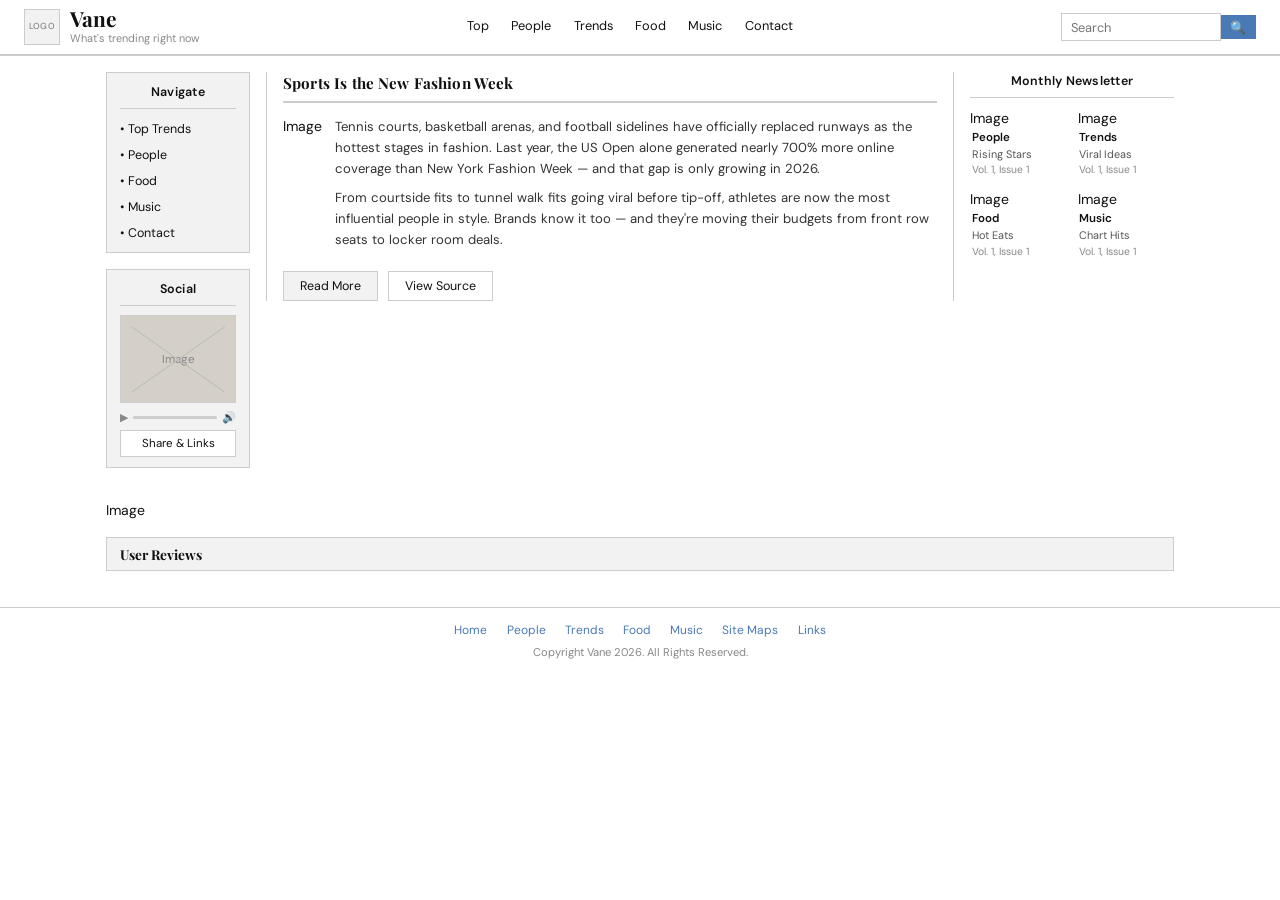
<file: index[1].html>
<!DOCTYPE html>
<html lang="en">
<head>
  <meta charset="UTF-8" />
  <meta name="viewport" content="width=device-width, initial-scale=1.0" />
  <title>Vane</title>
  <link rel="stylesheet" href="styles.css" />
  <link rel="preconnect" href="https://fonts.googleapis.com" />
  <link rel="preconnect" href="https://fonts.gstatic.com" crossorigin />
  <link href="https://fonts.googleapis.com/css2?family=Playfair+Display:ital,wght@0,400;0,700;0,900;1,400&family=DM+Sans:wght@300;400;500&display=swap" rel="stylesheet" />
</head>
<body>

  <!-- ===== HEADER ===== -->
  <header class="site-header">
    <div class="header-left">
      <div class="logo-box">LOGO</div>
      <div class="site-brand">
        <span class="brand-name">Vane</span>
        <span class="brand-tagline">What's trending right now</span>
      </div>
    </div>

    <nav class="main-nav">
      <a href="index.html">Top</a>
      <a href="people.html">People</a>
      <a href="trends.html">Trends</a>
      <a href="food.html">Food</a>
      <a href="music.html">Music</a>
      <a href="contact.html">Contact</a>
    </nav>

    <div class="header-search">
      <input type="text" placeholder="Search" />
      <button>&#128269;</button>
    </div>
  </header>

  <!-- ===== THREE-COLUMN LAYOUT ===== -->
  <div class="page-wrapper">

    <!-- LEFT SIDEBAR -->
    <aside class="sidebar">

      <div class="sidebar-box">
        <h3 class="sidebar-heading">Navigate</h3>
        <ul class="sidebar-list">
          <li><a href="trends.html">• Top Trends</a></li>
          <li><a href="people.html">• People</a></li>
          <li><a href="food.html">• Food</a></li>
          <li><a href="music.html">• Music</a></li>
          <li><a href="contact.html">• Contact</a></li>
        </ul>
      </div>

      <div class="sidebar-box">
        <h3 class="sidebar-heading">Social</h3>
        <div class="social-img-placeholder">Image</div>
        <div class="social-controls">
          <button class="social-play">&#9654;</button>
          <div class="social-bar"></div>
          <button class="social-vol">&#128266;</button>
        </div>
        <a href="#" class="social-share-link">Share &amp; Links</a>
      </div>

    </aside>

    <!-- CENTER MAIN -->
    <main class="main-content">

      <section class="top-story">
        <h2 class="section-heading">Sports Is the New Fashion Week</h2>
        <div class="top-story-body">
          <div class="story-img-placeholder">Image</div>
          <div class="story-text">
            <p>Tennis courts, basketball arenas, and football sidelines have officially replaced runways as the hottest stages in fashion. Last year, the US Open alone generated nearly 700% more online coverage than New York Fashion Week — and that gap is only growing in 2026.</p>
            <p>From courtside fits to tunnel walk fits going viral before tip-off, athletes are now the most influential people in style. Brands know it too — and they're moving their budgets from front row seats to locker room deals.</p>
          </div>
        </div>
        <div class="story-buttons">
          <a href="#" class="btn">Read More</a>
          <a href="#" class="btn btn--outline">View Source</a>
        </div>
      </section>

    </main>

    <!-- RIGHT SIDEBAR — Newsletter -->
    <aside class="newsletter">
      <h3 class="sidebar-heading">Monthly Newsletter</h3>
      <div class="newsletter-grid">

        <div class="newsletter-card">
          <div class="nl-img-placeholder">Image</div>
          <div class="nl-card-body">
            <p class="nl-category">People</p>
            <p class="nl-subtitle">Rising Stars</p>
            <p class="nl-issue">Vol. 1, Issue 1</p>
          </div>
        </div>

        <div class="newsletter-card">
          <div class="nl-img-placeholder">Image</div>
          <div class="nl-card-body">
            <p class="nl-category">Trends</p>
            <p class="nl-subtitle">Viral Ideas</p>
            <p class="nl-issue">Vol. 1, Issue 1</p>
          </div>
        </div>

        <div class="newsletter-card">
          <div class="nl-img-placeholder">Image</div>
          <div class="nl-card-body">
            <p class="nl-category">Food</p>
            <p class="nl-subtitle">Hot Eats</p>
            <p class="nl-issue">Vol. 1, Issue 1</p>
          </div>
        </div>

        <div class="newsletter-card">
          <div class="nl-img-placeholder">Image</div>
          <div class="nl-card-body">
            <p class="nl-category">Music</p>
            <p class="nl-subtitle">Chart Hits</p>
            <p class="nl-issue">Vol. 1, Issue 1</p>
          </div>
        </div>

      </div>
    </aside>

  </div><!-- end .page-wrapper -->

  <!-- FULL-WIDTH BANNER IMAGE -->
  <div class="banner-image">
    <span>Image</span>
  </div>

  <!-- USER REVIEWS -->
  <section class="reviews">
    <h3 class="reviews-heading">User Reviews</h3>
    <div class="reviews-grid">
      <div class="review-item">
        <div class="review-line"></div>
        <div class="review-line short"></div>
        <div class="review-line"></div>
        <div class="review-line medium"></div>
      </div>
      <div class="review-item">
        <div class="review-line"></div>
        <div class="review-line short"></div>
        <div class="review-line"></div>
        <div class="review-line medium"></div>
      </div>
      <div class="review-item">
        <div class="review-line"></div>
        <div class="review-line short"></div>
        <div class="review-line"></div>
        <div class="review-line medium"></div>
      </div>
    </div>
  </section>

  <!-- FOOTER -->
  <footer class="site-footer">
    <nav class="footer-nav">
      <a href="index.html">Home</a>
      <a href="people.html">People</a>
      <a href="trends.html">Trends</a>
      <a href="food.html">Food</a>
      <a href="music.html">Music</a>
      <a href="sitemap.html">Site Maps</a>
      <a href="links.html">Links</a>
    </nav>
    <p class="footer-copy">Copyright Vane 2026. All Rights Reserved.</p>
  </footer>

</body>
</html>
</file>
<file: styles.css>
/* ================================
   VANE — Main Stylesheet
   ================================ */

*, *::before, *::after {
  box-sizing: border-box;
  margin: 0;
  padding: 0;
}

:root {
  --black: #111;
  --white: #fff;
  --light-gray: #d4d0c8;
  --mid-gray: #888;
  --bg: #f2f2f2;
  --border: #ccc;
  --accent: #4a7ab5;
  --font-display: 'Playfair Display', Georgia, serif;
  --font-body: 'DM Sans', Arial, sans-serif;
}

body {
  background-color: var(--white);
  color: var(--black);
  font-family: var(--font-body);
  font-size: 14px;
  line-height: 1.5;
}

a { text-decoration: none; color: inherit; }
img { max-width: 100%; display: block; }

/* ================================
   HEADER
   ================================ */
.site-header {
  display: flex;
  align-items: center;
  justify-content: space-between;
  padding: 0.5rem 1.5rem;
  border-bottom: 2px solid var(--border);
  background: var(--white);
  position: sticky;
  top: 0;
  z-index: 100;
  gap: 1rem;
}

.header-left {
  display: flex;
  align-items: center;
  gap: 0.6rem;
  flex-shrink: 0;
}

.logo-box {
  width: 36px;
  height: 36px;
  background: var(--bg);
  border: 1px solid var(--border);
  display: flex;
  align-items: center;
  justify-content: center;
  font-size: 0.55rem;
  color: var(--mid-gray);
  font-weight: 500;
  letter-spacing: 0.05em;
}

.site-brand { display: flex; flex-direction: column; }

.brand-name {
  font-family: var(--font-display);
  font-size: 1.3rem;
  font-weight: 700;
  line-height: 1;
  color: var(--black);
}

.brand-tagline {
  font-size: 0.68rem;
  color: var(--mid-gray);
  margin-top: 1px;
}

.main-nav { display: flex; gap: 1.4rem; }

.main-nav a {
  font-size: 0.8rem;
  color: var(--black);
  font-weight: 400;
  transition: color 0.15s;
  padding-bottom: 2px;
}

.main-nav a:hover,
.main-nav a.active {
  color: var(--accent);
  border-bottom: 2px solid var(--accent);
}

.header-search { display: flex; align-items: center; flex-shrink: 0; }

.header-search input {
  padding: 0.3rem 0.6rem;
  border: 1px solid var(--border);
  font-size: 0.8rem;
  font-family: var(--font-body);
  outline: none;
  width: 160px;
}

.header-search button {
  padding: 0.3rem 0.6rem;
  background: var(--accent);
  color: var(--white);
  border: none;
  cursor: pointer;
  font-size: 0.8rem;
}

/* ================================
   PAGE BANNER (inner pages)
   ================================ */
.page-banner {
  background: var(--black);
  color: var(--white);
  padding: 1.2rem 1.5rem;
  border-bottom: 3px solid var(--accent);
}

.page-banner-title {
  font-family: var(--font-display);
  font-size: 2rem;
  font-weight: 900;
  letter-spacing: -0.02em;
  line-height: 1;
  margin-bottom: 0.3rem;
}

.page-banner-sub {
  font-size: 0.82rem;
  color: #aaa;
  font-weight: 300;
}

/* ================================
   3-COLUMN PAGE WRAPPER
   ================================ */
.page-wrapper {
  display: grid;
  grid-template-columns: 160px 1fr 220px;
  gap: 0;
  max-width: 1100px;
  margin: 0 auto;
  padding: 1rem;
  align-items: start;
}

/* ================================
   LEFT SIDEBAR
   ================================ */
.sidebar {
  padding-right: 1rem;
  display: flex;
  flex-direction: column;
  gap: 1rem;
}

.sidebar-box {
  border: 1px solid var(--border);
  background: var(--bg);
  padding: 0.6rem 0.8rem;
}

.sidebar-heading {
  font-size: 0.78rem;
  font-weight: 600;
  text-align: center;
  border-bottom: 1px solid var(--border);
  padding-bottom: 0.4rem;
  margin-bottom: 0.6rem;
  letter-spacing: 0.02em;
}

.sidebar-list { list-style: none; display: flex; flex-direction: column; gap: 0.3rem; }

.sidebar-list li a {
  font-size: 0.78rem;
  color: var(--black);
  transition: color 0.15s;
}

.sidebar-list li a:hover { color: var(--accent); }

.social-img {
  width: 100%;
  aspect-ratio: 4/3;
  object-fit: cover;
  margin-bottom: 0.5rem;
  border: 1px solid var(--border);
}

.social-img-placeholder {
  width: 100%;
  aspect-ratio: 4/3;
  background: var(--light-gray);
  display: flex;
  align-items: center;
  justify-content: center;
  font-size: 0.72rem;
  color: var(--mid-gray);
  border: 1px solid var(--border);
  margin-bottom: 0.5rem;
  position: relative;
}

.social-img-placeholder::before,
.social-img-placeholder::after {
  content: '';
  position: absolute;
  width: 100%;
  height: 1px;
  background: #bbb;
  top: 50%;
  left: 0;
  transform: rotate(35deg);
}
.social-img-placeholder::after { transform: rotate(-35deg); }

.social-controls {
  display: flex;
  align-items: center;
  gap: 0.3rem;
  margin-bottom: 0.4rem;
}

.social-play, .social-vol {
  background: none;
  border: none;
  cursor: pointer;
  font-size: 0.7rem;
  color: var(--mid-gray);
  flex-shrink: 0;
}

.social-bar { flex: 1; height: 3px; background: var(--border); border-radius: 2px; }

.social-share-link {
  display: block;
  text-align: center;
  font-size: 0.72rem;
  background: var(--white);
  border: 1px solid var(--border);
  padding: 0.25rem;
  color: var(--black);
  transition: background 0.15s;
}

.social-share-link:hover { background: var(--accent); color: var(--white); border-color: var(--accent); }

/* ================================
   MAIN CONTENT
   ================================ */
.main-content {
  padding: 0 1rem;
  border-left: 1px solid var(--border);
  border-right: 1px solid var(--border);
}

.section-heading {
  font-family: var(--font-display);
  font-size: 0.95rem;
  font-weight: 700;
  border-bottom: 2px solid var(--border);
  padding-bottom: 0.4rem;
  margin-bottom: 0.8rem;
  letter-spacing: 0.01em;
}

/* ================================
   STORY / FEATURE LAYOUT
   ================================ */
.top-story-body, .featured-body {
  display: flex;
  gap: 0.8rem;
  margin-bottom: 0.8rem;
}

.story-img, .featured-img {
  width: 150px;
  min-width: 150px;
  aspect-ratio: 4/3;
  object-fit: cover;
  border: 1px solid var(--border);
  flex-shrink: 0;
}

.featured-img { width: 180px; min-width: 180px; aspect-ratio: 3/4; }

.story-text p, .featured-text p {
  font-size: 0.82rem;
  color: #333;
  margin-bottom: 0.5rem;
  line-height: 1.6;
}

.story-buttons { display: flex; gap: 0.6rem; margin-top: 0.4rem; }

.btn {
  display: inline-block;
  padding: 0.3rem 1rem;
  font-size: 0.78rem;
  font-family: var(--font-body);
  background: var(--bg);
  border: 1px solid var(--border);
  color: var(--black);
  cursor: pointer;
  transition: background 0.15s;
}

.btn:hover { background: var(--light-gray); }
.btn--outline { background: var(--white); }

/* ================================
   CARDS GRID (inner pages)
   ================================ */
.card-tag-inline {
  font-size: 0.65rem;
  letter-spacing: 0.15em;
  text-transform: uppercase;
  color: var(--accent);
  font-weight: 600;
  display: block;
  margin-bottom: 0.2rem;
}

.cards-grid {
  display: grid;
  grid-template-columns: 1fr 1fr;
  gap: 1rem;
  margin-top: 0.8rem;
}

.card {
  background: var(--bg);
  border: 1px solid var(--border);
  display: flex;
  flex-direction: column;
}

.card-img {
  width: 100%;
  aspect-ratio: 16/9;
  object-fit: cover;
  border-bottom: 1px solid var(--border);
}

.card-body {
  padding: 0.7rem 0.8rem 0.9rem;
  display: flex;
  flex-direction: column;
  gap: 0.3rem;
  flex: 1;
}

.card-title {
  font-family: var(--font-display);
  font-size: 0.9rem;
  font-weight: 700;
  line-height: 1.25;
  color: var(--black);
}

.card-excerpt {
  font-size: 0.78rem;
  color: #444;
  line-height: 1.55;
  flex: 1;
}

.card-link {
  font-size: 0.7rem;
  letter-spacing: 0.1em;
  text-transform: uppercase;
  font-weight: 500;
  color: var(--accent);
  margin-top: 0.3rem;
  transition: opacity 0.15s;
  align-self: flex-start;
}

.card-link:hover { opacity: 0.7; }

/* ================================
   FEATURED TEXT (people/trends)
   ================================ */
.featured-text {
  display: flex;
  flex-direction: column;
  gap: 0.5rem;
}

.featured-name {
  font-family: var(--font-display);
  font-size: 1.15rem;
  font-weight: 700;
  line-height: 1.2;
  color: var(--black);
}

.featured-text .btn { align-self: flex-start; margin-top: 0.4rem; }

/* ================================
   RIGHT SIDEBAR — Newsletter
   ================================ */
.newsletter { padding-left: 1rem; }

.newsletter-grid {
  display: grid;
  grid-template-columns: 1fr 1fr;
  gap: 0.7rem;
  margin-top: 0.5rem;
}

.newsletter-card { display: flex; flex-direction: column; }

.nl-img {
  width: 100%;
  aspect-ratio: 1/1;
  object-fit: cover;
  border: 1px solid var(--border);
  margin-bottom: 0.3rem;
}

.nl-card-body { padding: 0 0.1rem; }
.nl-category { font-size: 0.72rem; font-weight: 600; display: block; color: var(--black); }
.nl-subtitle { font-size: 0.68rem; color: #555; }
.nl-issue { font-size: 0.65rem; color: var(--mid-gray); }

/* ================================
   BANNER IMAGE
   ================================ */
.banner-image {
  max-width: 1100px;
  margin: 1rem auto;
  padding: 0 1rem;
}

.banner-image img {
  width: 100%;
  height: 160px;
  object-fit: cover;
  border: 1px solid var(--border);
}

/* ================================
   USER REVIEWS
   ================================ */
.reviews {
  max-width: 1100px;
  margin: 0 auto 1.5rem;
  padding: 0 1rem;
}

.reviews-heading {
  font-family: var(--font-display);
  font-size: 0.85rem;
  font-weight: 700;
  background: var(--bg);
  border: 1px solid var(--border);
  padding: 0.35rem 0.8rem;
  margin-bottom: 0.8rem;
}

.reviews-grid {
  display: grid;
  grid-template-columns: 1fr 1fr 1fr;
  gap: 1.5rem;
}

.review-card {
  background: var(--bg);
  border: 1px solid var(--border);
  padding: 0.8rem;
}

.review-stars { color: #f5a623; font-size: 0.85rem; margin-bottom: 0.3rem; }
.review-author { font-weight: 600; font-size: 0.78rem; margin-bottom: 0.3rem; }
.review-text { font-size: 0.78rem; color: #444; line-height: 1.5; }

/* ================================
   CONTACT FORM
   ================================ */
.contact-section {
  margin-bottom: 1.5rem;
}

.contact-form {
  display: flex;
  flex-direction: column;
  gap: 0.8rem;
  margin-top: 0.8rem;
}

.form-group { display: flex; flex-direction: column; gap: 0.25rem; }

.form-group label {
  font-size: 0.78rem;
  font-weight: 500;
  color: var(--black);
}

.form-group input,
.form-group select,
.form-group textarea {
  padding: 0.4rem 0.6rem;
  border: 1px solid var(--border);
  font-size: 0.82rem;
  font-family: var(--font-body);
  outline: none;
  background: var(--white);
  transition: border-color 0.15s;
}

.form-group input:focus,
.form-group select:focus,
.form-group textarea:focus {
  border-color: var(--accent);
}

.form-group textarea { resize: vertical; min-height: 100px; }

.btn-submit {
  align-self: flex-start;
  padding: 0.4rem 1.4rem;
  background: var(--accent);
  color: var(--white);
  border: none;
  font-size: 0.82rem;
  font-family: var(--font-body);
  cursor: pointer;
  transition: opacity 0.15s;
}

.btn-submit:hover { opacity: 0.85; }

.contact-info { margin-top: 1rem; }
.contact-info p { font-size: 0.82rem; color: #444; margin-bottom: 0.3rem; }

/* ================================
   FOOTER
   ================================ */
.site-footer {
  border-top: 1px solid var(--border);
  padding: 0.8rem 1rem;
  text-align: center;
  margin-top: 1rem;
}

.footer-nav {
  display: flex;
  justify-content: center;
  gap: 1.2rem;
  margin-bottom: 0.3rem;
  flex-wrap: wrap;
}

.footer-nav a {
  font-size: 0.75rem;
  color: var(--accent);
  transition: text-decoration 0.15s;
}

.footer-nav a:hover { text-decoration: underline; }
.footer-copy { font-size: 0.7rem; color: var(--mid-gray); }

/* ================================
   RESPONSIVE
   ================================ */
@media (max-width: 900px) {
  .page-wrapper {
    grid-template-columns: 140px 1fr;
    grid-template-rows: auto auto;
  }
  .newsletter { grid-column: 1 / 3; padding-left: 0; margin-top: 1rem; }
  .newsletter-grid { grid-template-columns: repeat(4, 1fr); }
}

@media (max-width: 650px) {
  .page-wrapper { grid-template-columns: 1fr; }
  .sidebar { padding-right: 0; }
  .main-content { border: none; padding: 0; margin-top: 1rem; }
  .newsletter { grid-column: 1; }
  .newsletter-grid { grid-template-columns: 1fr 1fr; }
  .cards-grid { grid-template-columns: 1fr; }
  .reviews-grid { grid-template-columns: 1fr; }
  .main-nav { gap: 0.8rem; }
  .header-search input { width: 100px; }
}
</file>
